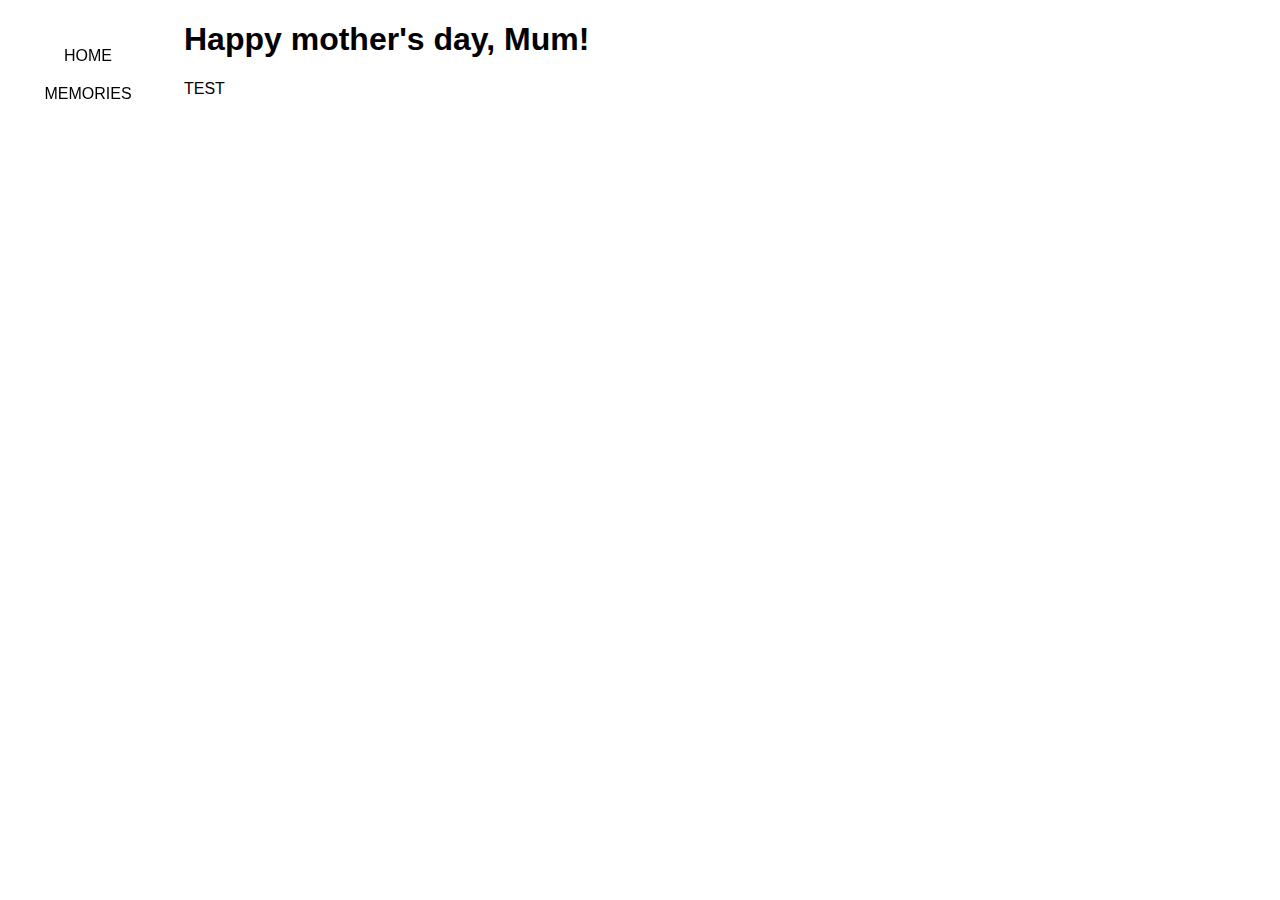
<file: index.html>
<!DOCTYPE html>
<html>
  <head>
    <meta http-equiv="content-type" content="text/html"; charset="utf-8"/>
    <title>Happy Mother's Day!</title>
    <link rel="stylesheet" type="text/css" href="style.css"/>
  </head>
  <body>
    <div class="navbar">
      <nav>
        <a href="#">HOME</a>
        <a href="#">MEMORIES</a>
      </nav>
    </div>
    <div class="content">
      <h1>Happy mother's day, Mum!</h1>
      <p>TEST</p>
    </div>

  </body>
</html>
</file>
<file: style.css>
body {
  background-color: 338EFF;
  color: black;
  font-family: helvetica;
}

nav {
  height: 100%;
  width: 10em;
  float: left;
  position: fixed;
  padding-top: 1em;
}

nav a {
  display: block;
  float: none;
  padding-top: 10px;
  padding-bottom: 10px;
  text-align: center;
  text-decoration: none;
  color: black;
}

nav a:hover {
  background-color: 335BFF;
}

.content {
  padding-left: 11em;
}

.content h1 {

}

.content p {

}

.gallery {
  float: left;
  display: flex;
  flex-wrap: wrap;
}

.img {
  border: 1px solid black;
  object-fit: contain;
  width: 45%;
  margin: auto;
}

.img img {
  max-width: 100%;
  max-height: 100%;
  width: auto;
  height: auto;
}

p.desc {
  text-align: center;
}
</file>
